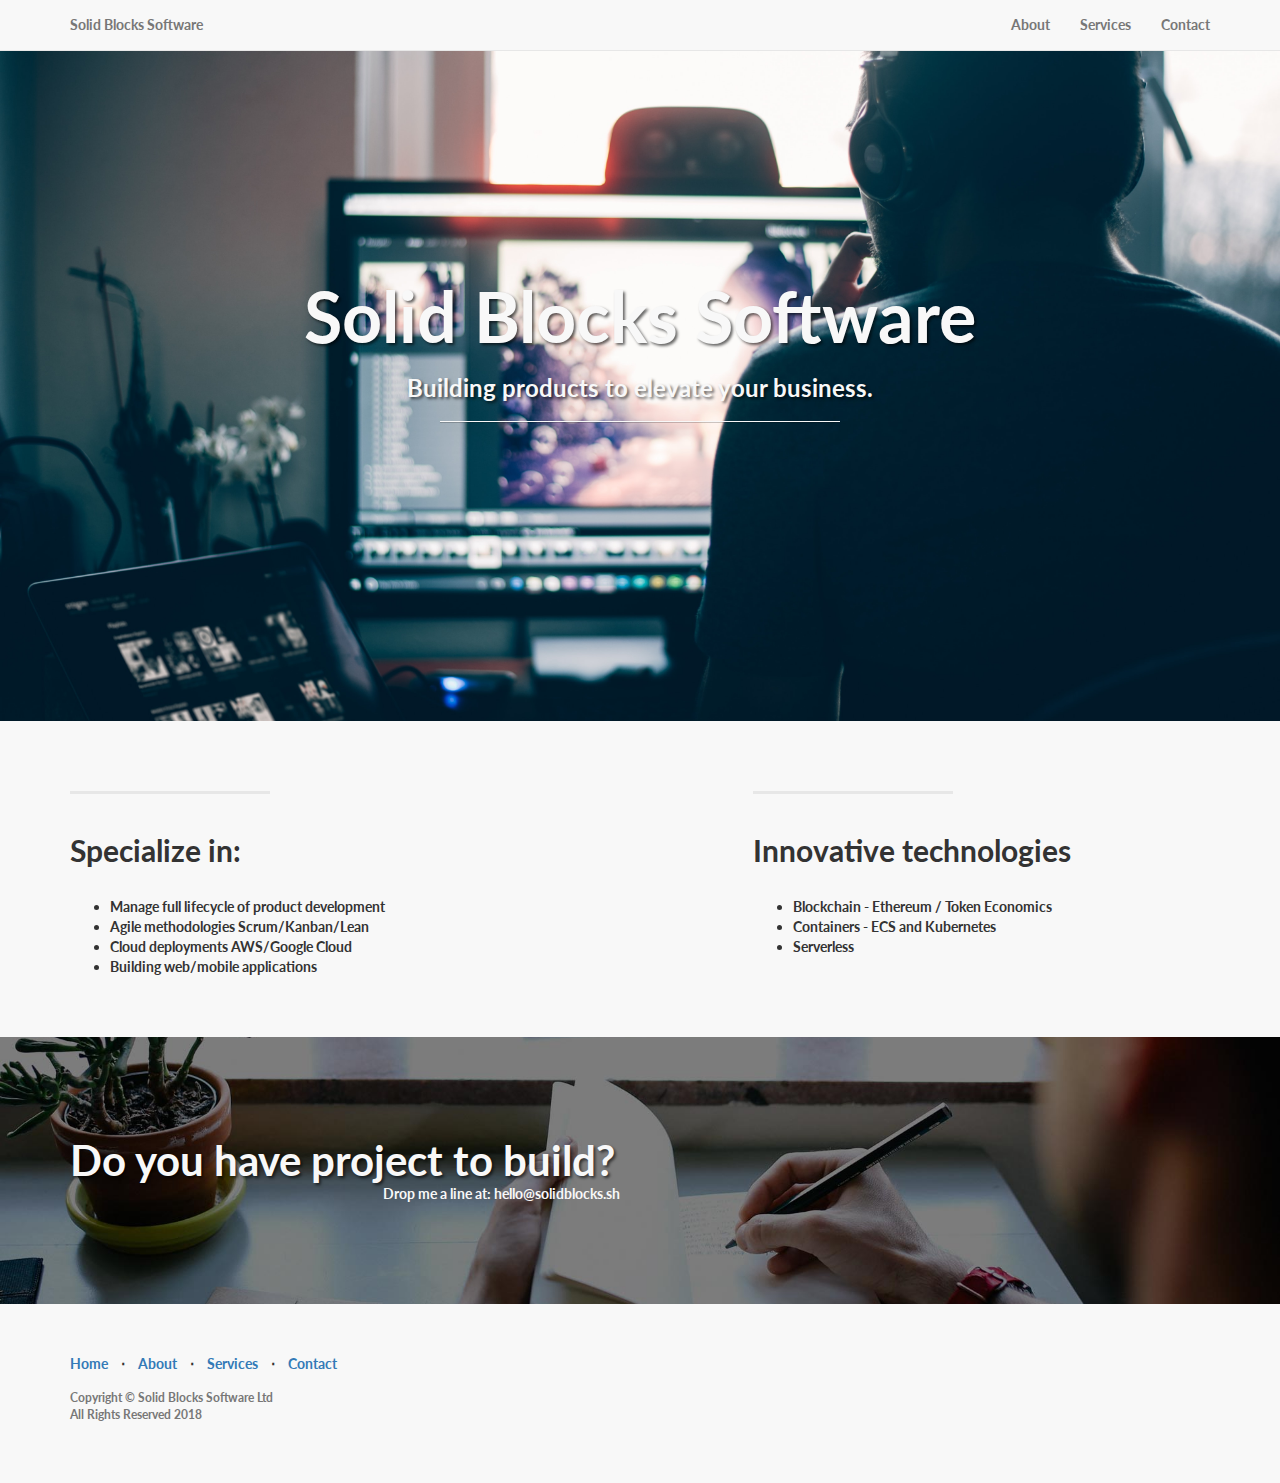
<file: index.html>
<!DOCTYPE html>
<html lang="en">

<head>

  <meta charset="utf-8">
  <meta http-equiv="X-UA-Compatible" content="IE=edge">
  <meta name="viewport" content="width=device-width, initial-scale=1">
  <meta name="description" content="">
  <meta name="author" content="">


  <title>Solid Blocks Software</title>

  <!-- Bootstrap Core CSS -->
  <link href="css/bootstrap.min.css" rel="stylesheet">

  <!-- Custom CSS -->
  <link href="css/landing-page.css" rel="stylesheet">

  <!-- Custom Fonts -->
  <link href="font-awesome/css/font-awesome.min.css" rel="stylesheet" type="text/css">
  <link
      href="https://fonts.googleapis.com/css?family=Lato:300,400,700,300italic,400italic,700italic"
      rel="stylesheet" type="text/css">

  <!-- HTML5 Shim and Respond.js IE8 support of HTML5 elements and media queries -->
  <!-- WARNING: Respond.js doesn't work if you view the page via file:// -->
  <!--[if lt IE 9]>
  <script src="https://oss.maxcdn.com/libs/html5shiv/3.7.0/html5shiv.js"></script>
  <script src="https://oss.maxcdn.com/libs/respond.js/1.4.2/respond.min.js"></script>
  <![endif]-->

</head>

<body>

<!-- Navigation -->
<nav class="navbar navbar-default navbar-fixed-top topnav" role="navigation">
  <div class="container topnav">
    <!-- Brand and toggle get grouped for better mobile display -->
    <div class="navbar-header">
      <button type="button" class="navbar-toggle" data-toggle="collapse"
              data-target="#bs-example-navbar-collapse-1">
        <span class="sr-only">Toggle navigation</span>
        <span class="icon-bar"></span>
        <span class="icon-bar"></span>
        <span class="icon-bar"></span>
      </button>
      <a class="navbar-brand topnav" href="#">Solid Blocks Software</a>
    </div>
    <!-- Collect the nav links, forms, and other content for toggling -->
    <div class="collapse navbar-collapse" id="bs-example-navbar-collapse-1">
      <ul class="nav navbar-nav navbar-right">
        <li>
          <a href="#about">About</a>
        </li>
        <li>
          <a href="#services">Services</a>
        </li>
        <li>
          <a href="#contact">Contact</a>
        </li>
        <!--<li>-->
        <!--<a href="careers.html" class="alert-success ">Join us</a>-->
        <!--</li>-->
      </ul>
    </div>
    <!-- /.navbar-collapse -->
  </div>
  <!-- /.container -->
</nav>


<!-- Header -->
<a name="about"></a>
<div class="intro-header">
  <div class="container">

    <div class="row">
      <div class="col-lg-12">
        <div class="intro-message">
          <h1>Solid Blocks Software</h1>
          <h3>Building products to elevate your business.</h3>
          <hr class="intro-divider">
        </div>
      </div>
    </div>

  </div>
  <!-- /.container -->

</div>
<!-- /.intro-header -->

<!-- Page Content -->

<a name="services"></a>
<div class="content-section-a">

  <div class="container">
    <div class="row">
      <div class="col-lg-5 col-sm-6">
        <hr class="section-heading-spacer">
        <div class="clearfix"></div>
        <h2 class="section-heading">Specialize in:</h2>
        <p class="lead">
        <ul>
          <li>Manage full lifecycle of product development</li>
          <li>Agile methodologies Scrum/Kanban/Lean</li>
          <li>Cloud deployments AWS/Google Cloud</li>
          <li>Building web/mobile applications</li>
        </ul>
        </p>
      </div>
      <div class="col-lg-5 col-lg-offset-2 col-sm-6">
        <hr class="section-heading-spacer">
        <div class="clearfix"></div>
        <h2 class="section-heading">Innovative technologies</h2>
        <p class="lead">
        <ul>
          <li>Blockchain - Ethereum / Token Economics</li>
          <li>Containers - ECS and Kubernetes</li>
          <li>Serverless</li>
        </ul>
        </p>
      </div>
    </div>

  </div>
  <!-- /.container -->

</div>
<!-- /.content-section-a -->


<a name="contact"></a>
<div class="banner">

  <div class="container">

    <div class="row">
      <div class="col-lg-6">
        <h2>Do you have project to build?</h2>
        <ul class="list-inline banner-social-buttons">
          <li>
            Drop me a line at: hello@solidblocks.sh
          </li>
        </ul>
      </div>

    </div>

  </div>
  <!-- /.container -->

</div>

<!-- Footer -->
<footer>
  <div class="container">
    <div class="row">
      <div class="col-lg-12">
        <ul class="list-inline">
          <li>
            <a href="#">Home</a>
          </li>
          <li class="footer-menu-divider">&sdot;</li>
          <li>
            <a href="#about">About</a>
          </li>
          <li class="footer-menu-divider">&sdot;</li>
          <li>
            <a href="#services">Services</a>
          </li>
          <li class="footer-menu-divider">&sdot;</li>
          <li>
            <a href="#contact">Contact</a>
          </li>
        </ul>
        <p class="copyright text-muted small">Copyright &copy; Solid Blocks Software Ltd</p>
        <p class=" text-muted small">All Rights Reserved 2018</p>
      </div>
    </div>
  </div>
</footer>

<!-- jQuery -->
<script src="js/jquery.js"></script>

<!-- Bootstrap Core JavaScript -->
<script src="js/bootstrap.min.js"></script>

</body>

</html>
</file>
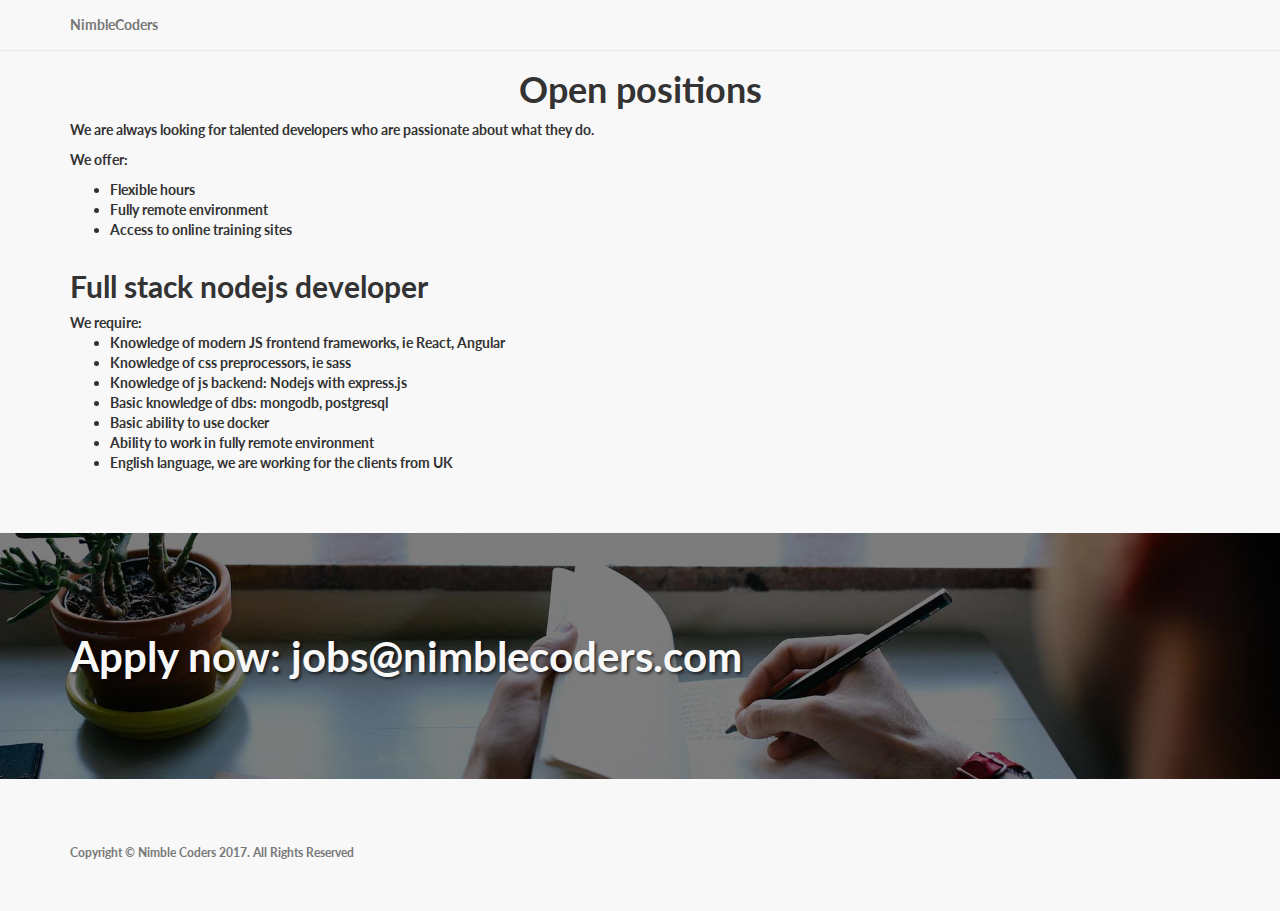
<file: careers.html>
<!DOCTYPE html>
<html lang="en">

<head>

  <meta charset="utf-8">
  <meta http-equiv="X-UA-Compatible" content="IE=edge">
  <meta name="viewport" content="width=device-width, initial-scale=1">
  <meta name="description" content="">
  <meta name="author" content="">


  <title>Job Offers - Nimble Coders</title>

  <!-- Bootstrap Core CSS -->
  <link href="css/bootstrap.min.css" rel="stylesheet">

  <!-- Custom CSS -->
  <link href="css/landing-page.css" rel="stylesheet">

  <!-- Custom Fonts -->
  <link href="font-awesome/css/font-awesome.min.css" rel="stylesheet" type="text/css">
  <link
      href="https://fonts.googleapis.com/css?family=Lato:300,400,700,300italic,400italic,700italic"
      rel="stylesheet" type="text/css">

  <!-- HTML5 Shim and Respond.js IE8 support of HTML5 elements and media queries -->
  <!-- WARNING: Respond.js doesn't work if you view the page via file:// -->
  <!--[if lt IE 9]>
  <script src="https://oss.maxcdn.com/libs/html5shiv/3.7.0/html5shiv.js"></script>
  <script src="https://oss.maxcdn.com/libs/respond.js/1.4.2/respond.min.js"></script>
  <![endif]-->

</head>

<body>

<!-- Navigation -->
<nav class="navbar navbar-default navbar-fixed-top topnav" role="navigation">
  <div class="container topnav">
    <!-- Brand and toggle get grouped for better mobile display -->
    <div class="navbar-header">
      <button type="button" class="navbar-toggle" data-toggle="collapse"
              data-target="#bs-example-navbar-collapse-1">
        <span class="sr-only">Toggle navigation</span>
        <span class="icon-bar"></span>
        <span class="icon-bar"></span>
        <span class="icon-bar"></span>
      </button>
      <a class="navbar-brand topnav" href="/">NimbleCoders</a>
    </div>
  </div>
  <!-- /.container -->
</nav>


<!-- Page Content -->

<a name="services"></a>
<div class="content-section-a">

  <div class="container">
    <h1 class="text-center">Open positions</h1>
    <p>
      We are always looking for talented developers who are passionate about what they do.
    </p>
    <p>We offer:</p>
    <ul>
      <li>Flexible hours</li>
      <li>Fully remote environment</li>
      <li>Access to online training sites</li>
    </ul>
  </div>

  <div class="container">
    <h2>Full stack nodejs developer</h2>
    We require:
    <ul>
      <li>Knowledge of modern JS frontend frameworks, ie React, Angular</li>
      <li>Knowledge of css preprocessors, ie sass</li>
      <li>Knowledge of js backend: Nodejs with express.js</li>
      <li>Basic knowledge of dbs: mongodb, postgresql</li>
      <li>Basic ability to use docker</li>
      <li>Ability to work in fully remote environment</li>
      <li>English language, we are working for the clients from UK</li>
    </ul>
    <!---->
    <!--<p>-->
      <!--WHAT WE NEED:-->
      <!--Excellent knowledge of modern JS and/or compile-to-JS languages-->
      <!--Knowledge of frontend ecosystem allowing to choose the right tool for the job-->
      <!--Fluency in HTML/CSS (possibly with preprocessors) and familiarity with cross-browser-->
      <!--development (have no fear, no need to support IE 6-8)-->
      <!--RWD, graceful degradation, progressive enhancement - you name it-->
      <!--Enough design and UX skills to build nice and intuitive user interfaces-->
      <!--Development environment automation skills-->
      <!--At least basic familiarity with backend side of web apps (preferably JVM-based stack)-->
      <!--Being active in the FED community (conferences, local meetups etc)-->
      <!--Having own pet projects and contributions to open source-->
      <!--Ability to work fully remotely-->
      <!--Sense of humor (we don’t want gloomy teammates)-->
      <!--We conduct projects for clients from the US, Australia and South Africa, so a good knowledge-->
      <!--of English is a must (spoken, written, by phone, etc.).-->
      <!--Internally we are Polish speaking company, so Polish language is required-->

      <!--WHAT WE OFFER:-->
      <!--Salary ranging from 500 to 700 PLN net per day, B2B-->
      <!--Fully remote work from any place with decent internet connection-->
      <!--Full-time but not necessarily 9-17, we are flexible-->
      <!--Best tools & hardware you need to make your work pleasurable and effective: monitor, computer-->
      <!--of your choice-->
      <!--Great work environment with passionate and skilled people-->
      <!--Flat structure without managers, complete openness and transparency - including salaries-->
      <!--No ridiculous procedures and no other corporate 'goodies' we all love-->
      <!--50% refund for conference tickets, and paid days off when event takes place-->
      <!--MultiSport card-->
      <!--HOW TO APPLY?-->
      <!--Send your CV with a short explanation in English why you would like to work at SoftwareMill-->
      <!--to: cv (at) softwaremill.com.-->
    <!--</p>-->
  </div>
  <!-- /.container -->

</div>
<!-- /.content-section-a -->


<a name="contact"></a>
<div class="banner">

  <div class="container">
    <h2>Apply now: jobs@nimblecoders.com</h2>
  </div>
  <!-- /.container -->

</div>

<!-- Footer -->
<footer>
  <div class="container">
    <p class="copyright text-muted small">Copyright &copy; Nimble Coders 2017. All Rights
      Reserved</p>
  </div>
</footer>

<!-- jQuery -->
<script src="js/jquery.js"></script>

<!-- Bootstrap Core JavaScript -->
<script src="js/bootstrap.min.js"></script>

</body>

</html>
</file>
<file: css/landing-page.css>
/*
 * Start Bootstrap - Landing Page (http://startbootstrap.com/)
 * Copyright 2013-2016 Start Bootstrap
 * Licensed under MIT (https://github.com/BlackrockDigital/startbootstrap/blob/gh-pages/LICENSE)
 */

body,
html {
    width: 100%;
    height: 100%;
}

body,
h1,
h2,
h3,
h4,
h5,
h6 {
    font-family: "Lato","Helvetica Neue",Helvetica,Arial,sans-serif;
    font-weight: 700;
}

.topnav {
    font-size: 14px; 
}

.lead {
    font-size: 18px;
    font-weight: 400;
}

.intro-header {
    padding-top: 50px; /* If you're making other pages, make sure there is 50px of padding to make sure the navbar doesn't overlap content! */
    padding-bottom: 50px;
    text-align: center;
    color: #f8f8f8;
    background: url(../img/glenn-carstens-peters-210782-min.jpg) no-repeat center center;
    background-size: cover;
}

.intro-message {
    position: relative;
    padding-top: 20%;
    padding-bottom: 20%;
}

.intro-message > h1 {
    margin: 0;
    text-shadow: 2px 2px 3px rgba(0,0,0,0.6);
    font-size: 5em;
}

.intro-divider {
    width: 400px;
    border-top: 1px solid #f8f8f8;
    border-bottom: 1px solid rgba(0,0,0,0.2);
}

.intro-message > h3 {
    text-shadow: 2px 2px 3px rgba(0,0,0,0.6);
}

@media(max-width:767px) {
    .intro-message {
        padding-bottom: 15%;
    }

    .intro-message > h1 {
        font-size: 3em;
    }

    ul.intro-social-buttons > li {
        display: block;
        margin-bottom: 20px;
        padding: 0;
    }

    ul.intro-social-buttons > li:last-child {
        margin-bottom: 0;
    }

    .intro-divider {
        width: 100%;
    }
}

.network-name {
    text-transform: uppercase;
    font-size: 14px;
    font-weight: 400;
    letter-spacing: 2px;
}

.content-section-a {
    padding: 50px 0;
    background-color: #f8f8f8;
}

.content-section-b {
    padding: 50px 0;
    border-top: 1px solid #e7e7e7;
    border-bottom: 1px solid #e7e7e7;
}

.section-heading {
    margin-bottom: 30px;
}

.section-heading-spacer {
    float: left;
    width: 200px;
    border-top: 3px solid #e7e7e7;
}

.banner {
    padding: 100px 0;
    color: #f8f8f8;
    background: url(../img/banner-bg.jpg) no-repeat center center;
    background-size: cover;
}

.banner h2 {
    margin: 0;
    text-shadow: 2px 2px 3px rgba(0,0,0,0.6);
    font-size: 3em;
}

.banner ul {
    margin-bottom: 0;
}

.banner-social-buttons {
    float: right;
    margin-top: 0;
}

@media(max-width:1199px) {
    ul.banner-social-buttons {
        float: left;
        margin-top: 15px;
    }
}

@media(max-width:767px) {
    .banner h2 {
        margin: 0;
        text-shadow: 2px 2px 3px rgba(0,0,0,0.6);
        font-size: 3em;
    }

    ul.banner-social-buttons > li {
        display: block;
        margin-bottom: 20px;
        padding: 0;
    }

    ul.banner-social-buttons > li:last-child {
        margin-bottom: 0;
    }
}

footer {
    padding: 50px 0;
    background-color: #f8f8f8;
}

p.copyright {
    margin: 15px 0 0;
}
</file>
